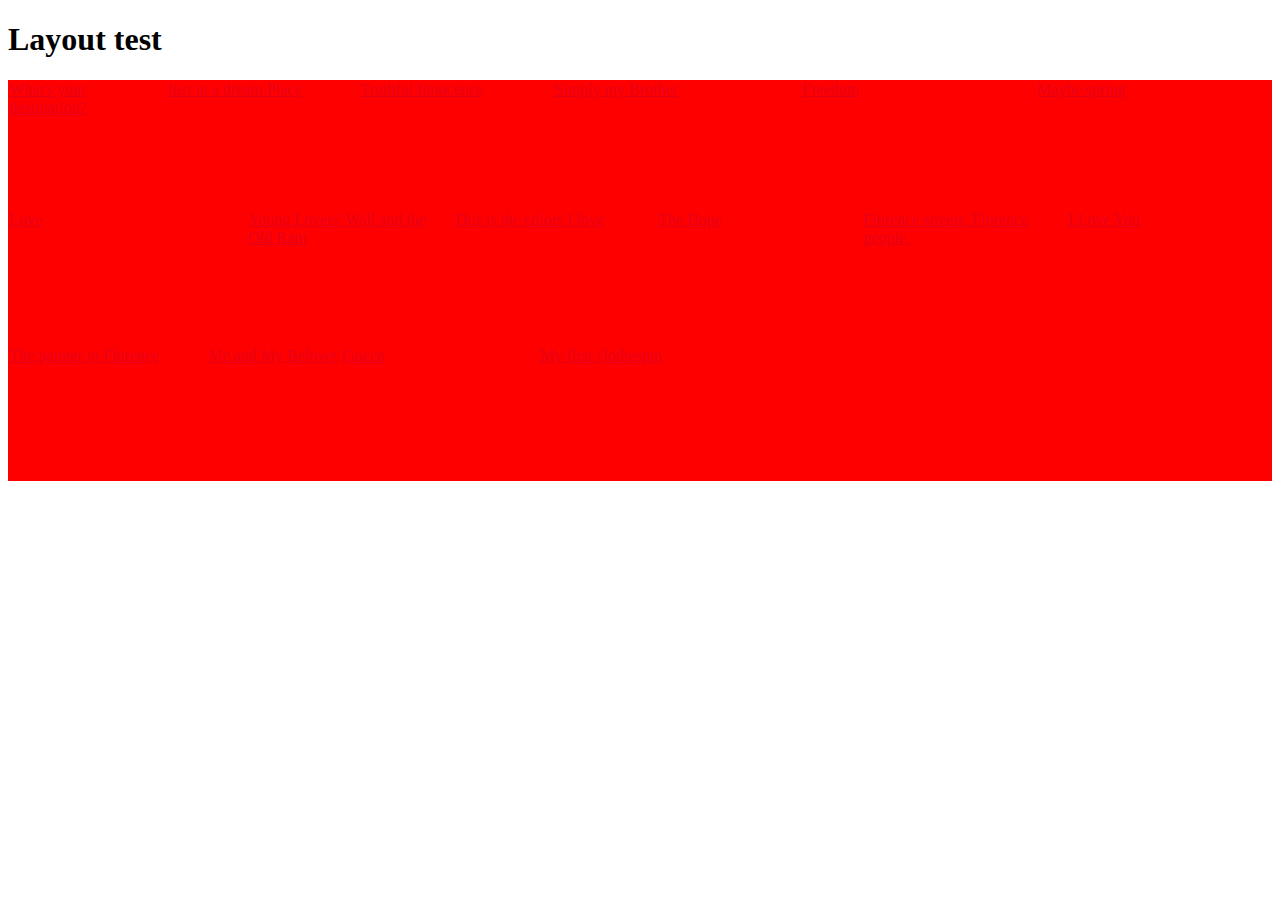
<file: justifiedGallery/test/browserify/browserify.html>
<!DOCTYPE html>
<html>

<head>
    <link rel="stylesheet" href="../../dist/css/justifiedGallery.css" />
</head>

<body>
    <h1>Layout test</h1>
    <div id="simpletest" style="background-color: red;">
        <a href="../photos/8083451788_552becfbc7_b.jpg" title="What's your destination?">
            <img src="../photos/8083451788_552becfbc7_m.jpg" />
        </a>
        <a href="../photos/7948632554_01f6ae6b6f_b.jpg" title="Just in a dream Place">
            <img src="../photos/7948632554_01f6ae6b6f_m.jpg" />
        </a>
        <a href="../photos/7302459122_19fa1d8223_b.jpg" title="Truthful Innocence">
            <img src="../photos/7302459122_19fa1d8223_m.jpg" />
        </a>
        <a href="../photos/7222046648_5bf70e893a_b.jpg" title="Simply my Brother">
            <img src="../photos/7222046648_5bf70e893a_m.jpg" />
        </a>
        <a href="../photos/7002395006_29fdc85f7a_b.jpg" title="Freedom">
            <img src="../photos/7002395006_29fdc85f7a_m.jpg" />
        </a>
        <a href="../photos/7062575651_b23918b11a_b.jpg" title="Maybe spring">
            <img src="../photos/7062575651_b23918b11a_m.jpg" />
        </a>
        <a href="../photos/6841267340_855273fd7e_b.jpg" title="Love">
            <img src="../photos/6841267340_855273fd7e_m.jpg" />
        </a>
        <a href="../photos/6958456697_e56a37bb5f_b.jpg" title="Young Lovers' Wall and the Old Rain">
            <img src="../photos/6958456697_e56a37bb5f_m.jpg" />
        </a>
        <a href="../photos/6791628438_affaa19e10_b.jpg" title="This is the colors I love">
            <img src="../photos/6791628438_affaa19e10_m.jpg" />
        </a>
        <a href="../photos/6916180091_9c9559e463_b.jpg" title="The Hope">
            <img src="../photos/6916180091_9c9559e463_m.jpg" />
        </a>
        <a href="../photos/6880502467_d4b3c4b2a8_b.jpg" title="Florence streets. Florence people.">
            <img src="../photos/6880502467_d4b3c4b2a8_m.jpg" />
        </a>
        <a href="../photos/6876412479_6268c6e2aa_b.jpg" title="I Love You">
            <img src="../photos/6876412479_6268c6e2aa_m.jpg" />
        </a>
        <a href="../photos/6840627709_92ed52fb41_b.jpg" title="The painter in Florence">
            <img src="../photos/6840627709_92ed52fb41_m.jpg" />
        </a>
        <a href="../photos/6812090617_5fd5bbdda0_b.jpg" title="Me and My Belover">
            <img src="../photos/6812090617_5fd5bbdda0_m.jpg" />
        </a>
        <a href="../photos/6806687375_07d2b7a1f9_b.jpg" title="Fiocco">
            <img src="../photos/6806687375_07d2b7a1f9_m.jpg" />
        </a>
        <a href="../photos/6798453217_72dea2d06e_b.jpg" title="My first clothespin">
            <img src="../photos/6798453217_72dea2d06e_m.jpg" />
        </a>
    </div>
    
    <script src="dist/bundle.js"></script>
</body>

</html>
</file>
<file: justifiedGallery/dist/css/justifiedGallery.css>
/*!
 * justifiedGallery - v3.8.1
 * http://miromannino.github.io/Justified-Gallery/
 * Copyright (c) 2020 Miro Mannino
 * Licensed under the MIT license.
 */
.justified-gallery {
  width: 100%;
  position: relative;
  overflow: hidden;
}
.justified-gallery > a,
.justified-gallery > div,
.justified-gallery > figure {
  position: absolute;
  display: inline-block;
  overflow: hidden;
  /* background: #888888; To have gray placeholders while the gallery is loading with waitThumbnailsLoad = false */
  filter: "alpha(opacity=10)";
  opacity: 0.1;
  margin: 0;
  padding: 0;
}
.justified-gallery > a > img,
.justified-gallery > div > img,
.justified-gallery > figure > img,
.justified-gallery > a > a > img,
.justified-gallery > div > a > img,
.justified-gallery > figure > a > img,
.justified-gallery > a > svg,
.justified-gallery > div > svg,
.justified-gallery > figure > svg,
.justified-gallery > a > a > svg,
.justified-gallery > div > a > svg,
.justified-gallery > figure > a > svg {
  position: absolute;
  top: 50%;
  left: 50%;
  margin: 0;
  padding: 0;
  border: none;
  filter: "alpha(opacity=0)";
  opacity: 0;
}
.justified-gallery > a > .jg-caption,
.justified-gallery > div > .jg-caption,
.justified-gallery > figure > .jg-caption {
  display: none;
  position: absolute;
  bottom: 0;
  padding: 5px;
  background-color: #000000;
  left: 0;
  right: 0;
  margin: 0;
  color: white;
  font-size: 12px;
  font-weight: 300;
  font-family: sans-serif;
}
.justified-gallery > a > .jg-caption.jg-caption-visible,
.justified-gallery > div > .jg-caption.jg-caption-visible,
.justified-gallery > figure > .jg-caption.jg-caption-visible {
  display: initial;
  filter: "alpha(opacity=70)";
  opacity: 0.7;
  -webkit-transition: opacity 500ms ease-in;
  -moz-transition: opacity 500ms ease-in;
  -o-transition: opacity 500ms ease-in;
  transition: opacity 500ms ease-in;
}
.justified-gallery > .jg-entry-visible {
  filter: "alpha(opacity=100)";
  opacity: 1;
  background: none;
}
.justified-gallery > .jg-entry-visible > img,
.justified-gallery > .jg-entry-visible > a > img,
.justified-gallery > .jg-entry-visible > svg,
.justified-gallery > .jg-entry-visible > a > svg {
  filter: "alpha(opacity=100)";
  opacity: 1;
  -webkit-transition: opacity 500ms ease-in;
  -moz-transition: opacity 500ms ease-in;
  -o-transition: opacity 500ms ease-in;
  transition: opacity 500ms ease-in;
}
.justified-gallery > .jg-filtered {
  display: none;
}
.justified-gallery > .jg-spinner {
  position: absolute;
  bottom: 0;
  margin-left: -24px;
  padding: 10px 0 10px 0;
  left: 50%;
  filter: "alpha(opacity=100)";
  opacity: 1;
  overflow: initial;
}
.justified-gallery > .jg-spinner > span {
  display: inline-block;
  filter: "alpha(opacity=0)";
  opacity: 0;
  width: 8px;
  height: 8px;
  margin: 0 4px 0 4px;
  background-color: #000;
  border-radius: 6px;
}
</file>
